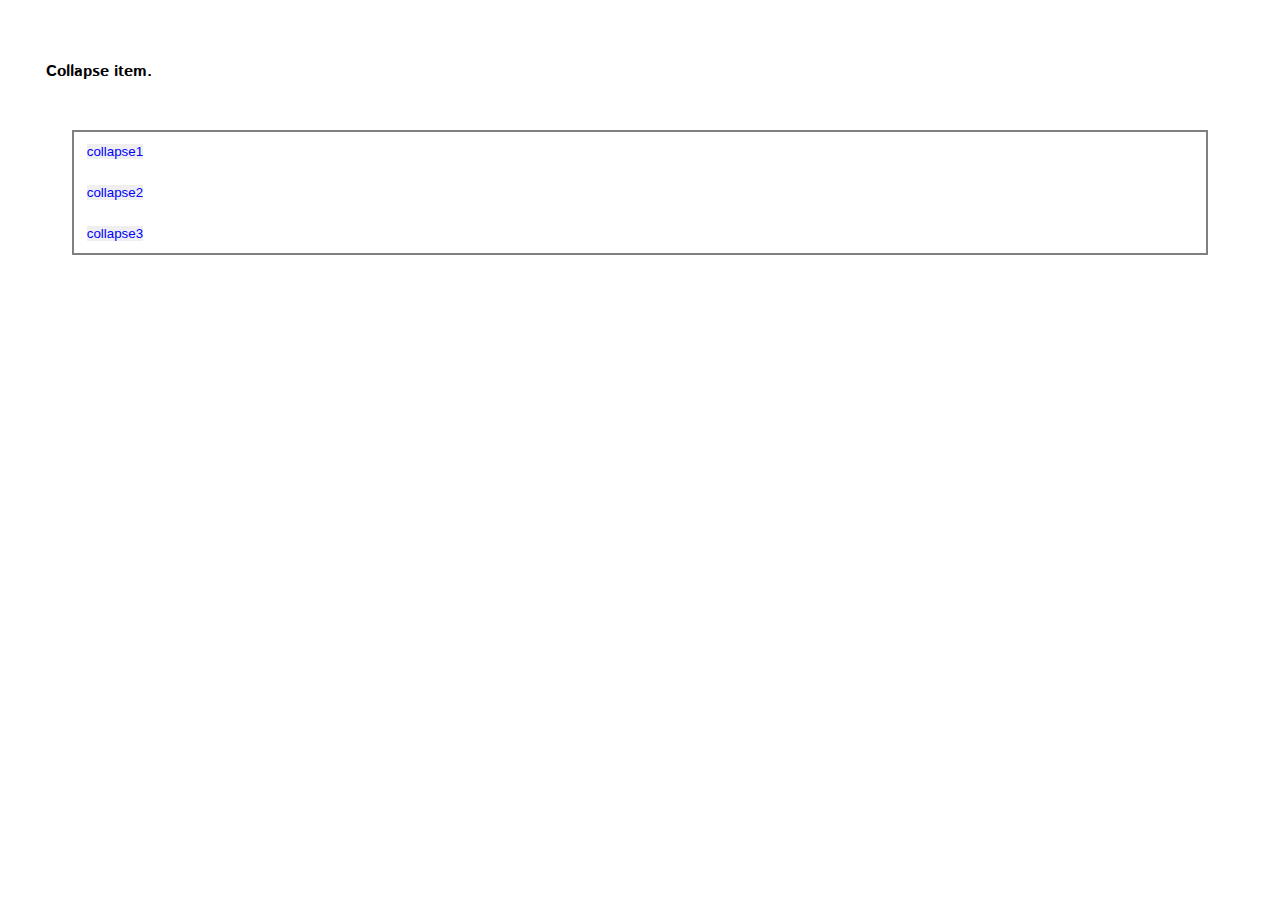
<file: collapse/collapse.html>
<!DOCTYPE html>
<html>
<head>
	<meta name="viewport" content="width=device-width, initial-scale=1.0, user-scalable=no">
	<link rel="stylesheet" type="text/css" href="collapse.css">
    <title>Assignment 5</title>
    <link href="https://fonts.googleapis.com/css?family=Playfair+Display:400,700" rel="stylesheet">
    <link href="https://fonts.googleapis.com/css?family=Istok+Web:400,700" rel="stylesheet">
</head>
<body>
	<div class="container">
		<h4>Collapse item.</h4>
		<div class="flexItem">
			<div >
				<button class="collapseButton"> collapse1</button>
				<p class="item"> some data here</p>
			</div>
			<div >
				<button class="collapseButton"> collapse2</button>
				<p class="item"> some data here</p>
			</div>
			<div>
				<button class="collapseButton"> collapse3</button>
				<p class="item"> some data here</p>
			</div>		
		</div>
	</div>



	<script type="text/javascript" src="jquery-3.3.1.min.js"></script>
	<script type="text/javascript" src="collapse.js"></script>
</body>
</html>
</file>
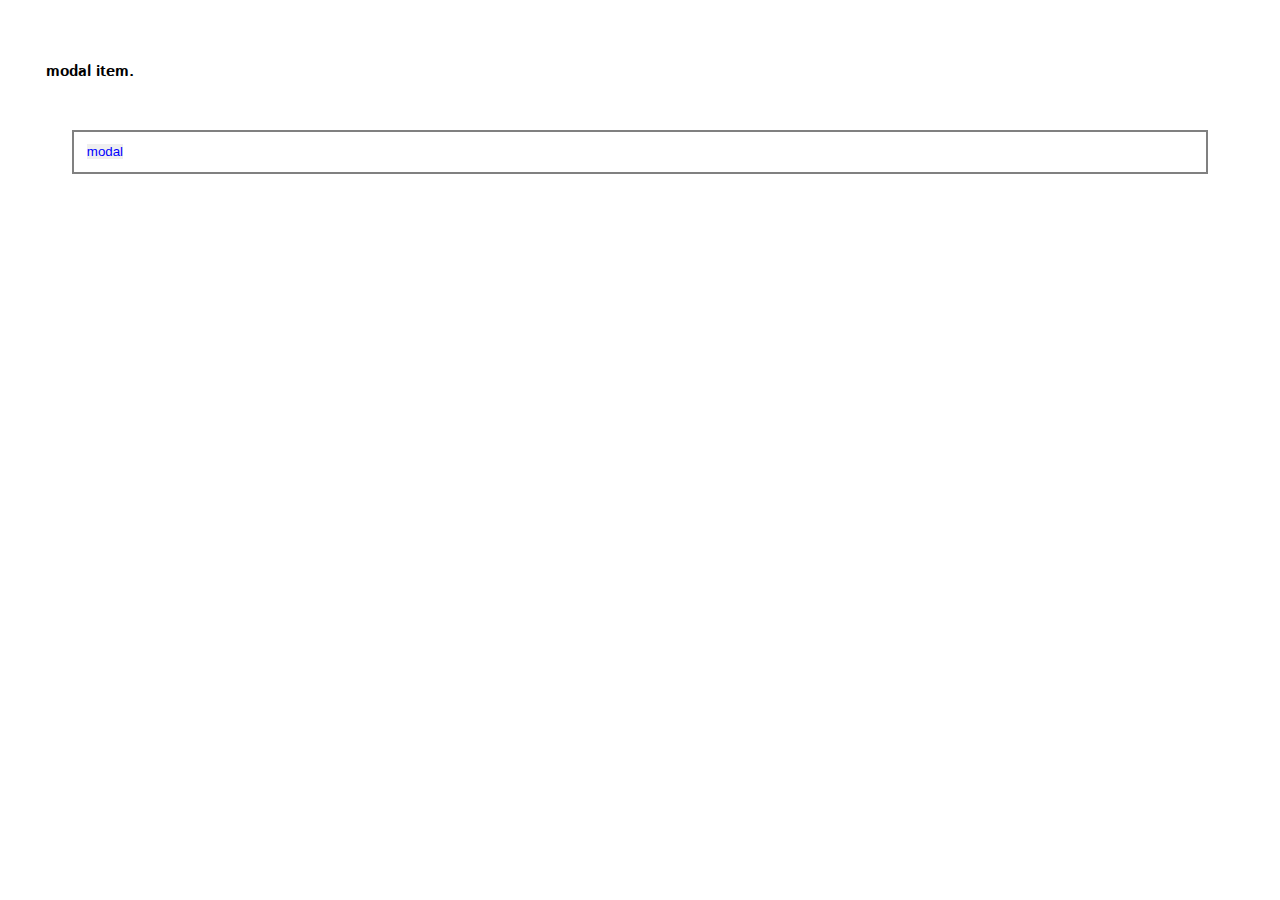
<file: modal/modal.html>
<!DOCTYPE html>
<html>
<head>
	<meta name="viewport" content="width=device-width, initial-scale=1.0, user-scalable=no">
	<link rel="stylesheet" type="text/css" href="modal.css">
    <title>Assignment 5</title>
    <link href="https://fonts.googleapis.com/css?family=Playfair+Display:400,700" rel="stylesheet">
    <link href="https://fonts.googleapis.com/css?family=Istok+Web:400,700" rel="stylesheet">
</head>
<body>
	<div class="container">
		<h4>modal item.</h4>
		<div class="flexItem">
			<div >
				<button class="modalButton">modal</button>
			</div>	
		</div>


		<div class="modal">
			<div class="modalContant">
				<span class="closeButton">&times;</span>
				<p class="modalText">Modal Title</p>
				<div class="flexItem">
					<img src="image.jpeg" class="image">
				</div>
				<button class="modalBtn">Save Changes</button>
				<button class="modalBtn" id="exitButton">Exit</button>
			</div>
		</div>
	</div>



	<script type="text/javascript" src="jquery-3.3.1.min.js"></script>
	<script type="text/javascript" src="modal.js"></script>
</body>
</html>
</file>
<file: collapse/collapse.css>
:root{
	font-size: 16px;
	font-family: "Istok Web", sans-serif;
}

.container{
	display: flex;
	flex-direction: column;
	flex-wrap: wrap;
	margin: 3vw;
}

.navflex{
	display: flex;
	flex-direction: row;
	flex-wrap: wrap;
	background: #563d7c;
}

.flexItem{
	margin: 2vw;
	display: flex;
	flex-direction: column;
	flex-wrap: wrap;
	border: 2px solid grey;
}

.item{
	border-bottom: 1px solid grey; 
	display: none;
}

.collapseButton{
	color:blue;
	border:0;
	padding: 0;
	margin:1vw;
	cursor:pointer;
}
</file>
<file: modal/modal.css>
:root{
	font-size: 16px;
	font-family: "Istok Web", sans-serif;
}

.container{
	display: flex;
	flex-direction: column;
	flex-wrap: wrap;
	margin: 3vw;
}


.flexItem{
	margin: 2vw;
	display: flex;
	flex-direction: column;
	flex-wrap: wrap;
	border: 2px solid grey;
}

.modalButton{
	color:blue;
	border:0;
	padding: 0;
	margin:1vw;
	cursor:pointer;
}

.modal{
	position: absolute;
	left: 0;
	top: 0;
	z-index: 1;
	background-color: rgba(0,0,0,0.5);
	width: 100%;
	height: 100%;
	display: none;}

.modalContant{
	background-color: white;
	position: fixed;
	top :50%;
	left:50%;
	width:40%;
	height: auto;
	transform: translate(-50%, -50%);
	box-shadow: 5px 10px 8px #666666;
	padding: 1vw;
	border-radius: 5px;
}

.closeButton{
	color: #cccccc;
	border:0;
	padding: 0;
	cursor:pointer;
	font-size: 2rem;
	float: right;
}

.closeButton:hover, .closeButton:focus{
	color: black;
}

.modalText p{
	margin: 0;
}

.modalText{
	font-size: 2rem;
}

.image{
	width: 10vw;
	height: 10vw;
	border-radius: 5px;
	border-bottom: 1px solid grey;
	align-self: center; 
}

.modalBtn{
	cursor: pointer;
}
</file>
